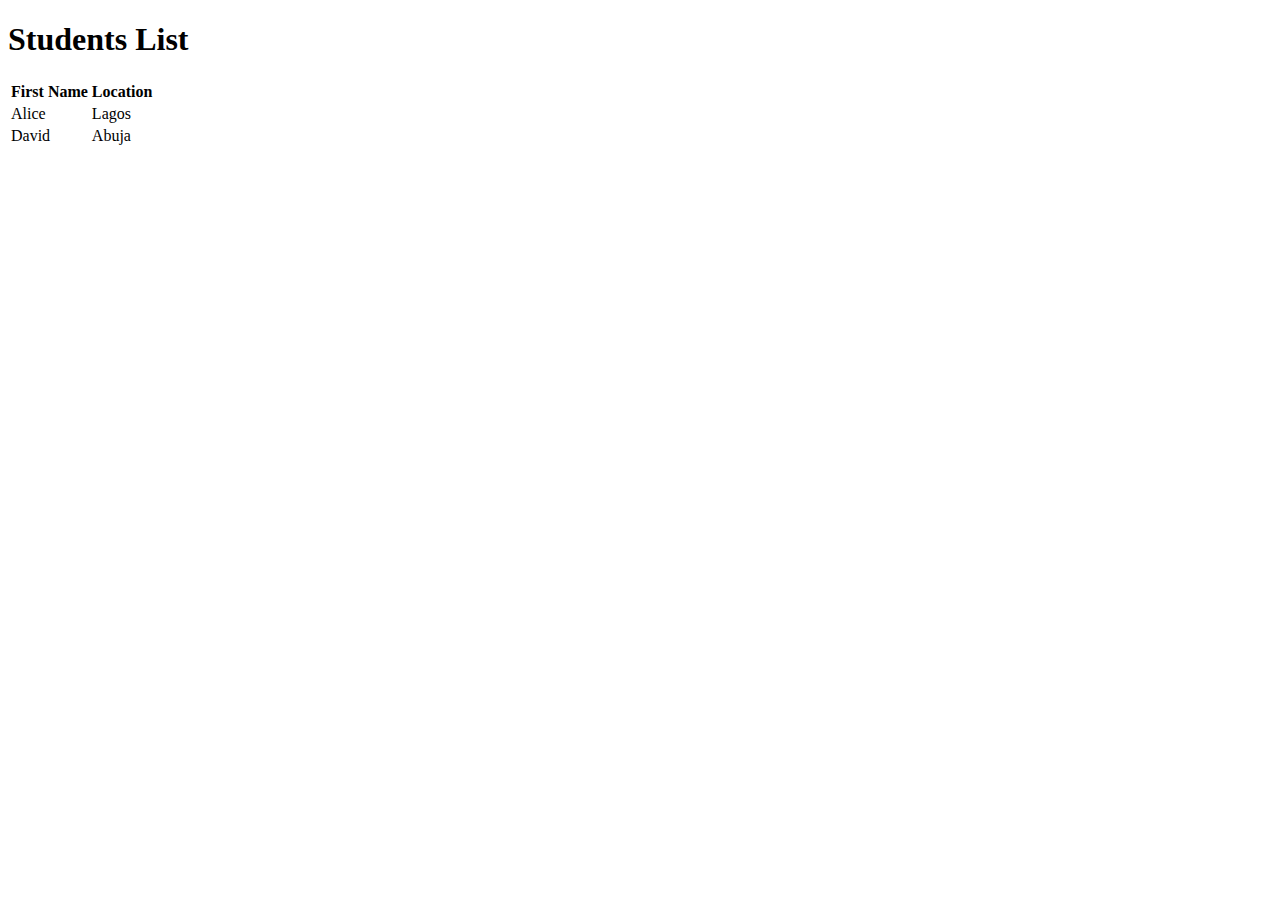
<file: 0x04-TypeScript/index.html>
<!DOCTYPE html>
<html lang="en">
  <head>
    <meta charset="UTF-8" />
    <meta name="viewport" content="width=device-width, initial-scale=1.0" />
    <title>Student Table</title>
  </head>
  <body>
    <h1>Students List</h1>

    <script src="./js/main.js"></script>
  </body>
</html>
</file>
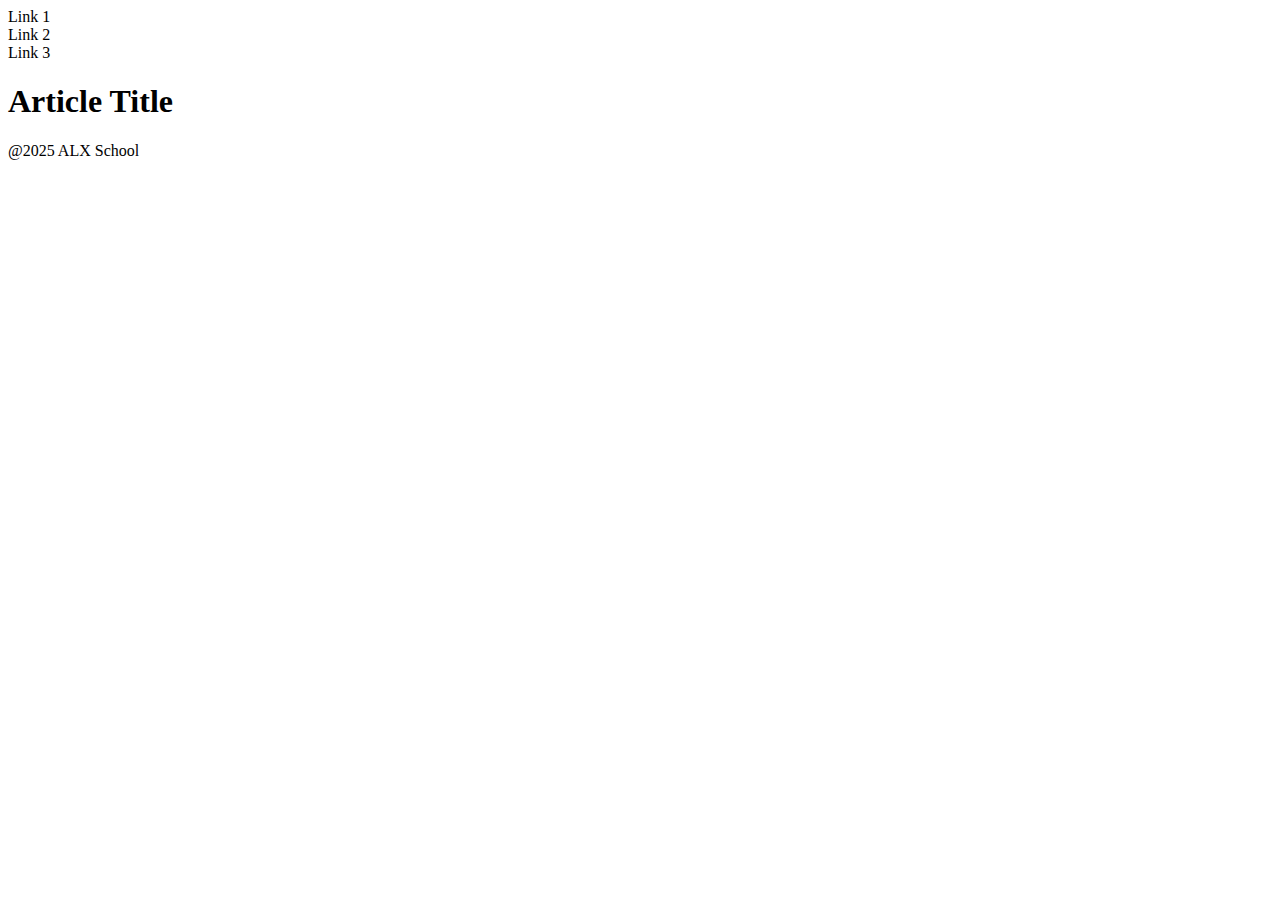
<file: 0x00-semantic_html/0-index.html>
<!DOCTYPE html>
<html lang="en">
  <head> </head>
  <body>
    <header>
      <nav>
        <li>Link 1</li>
        <li>Link 2</li>
        <li>Link 3</li>
      </nav>
    </header>
    <main>
      <article>
        <h1>Article Title</h1>
        <section></section>
      </article>
    </main>
    <footer>@2025 ALX School</footer>
  </body>
</html>
</file>
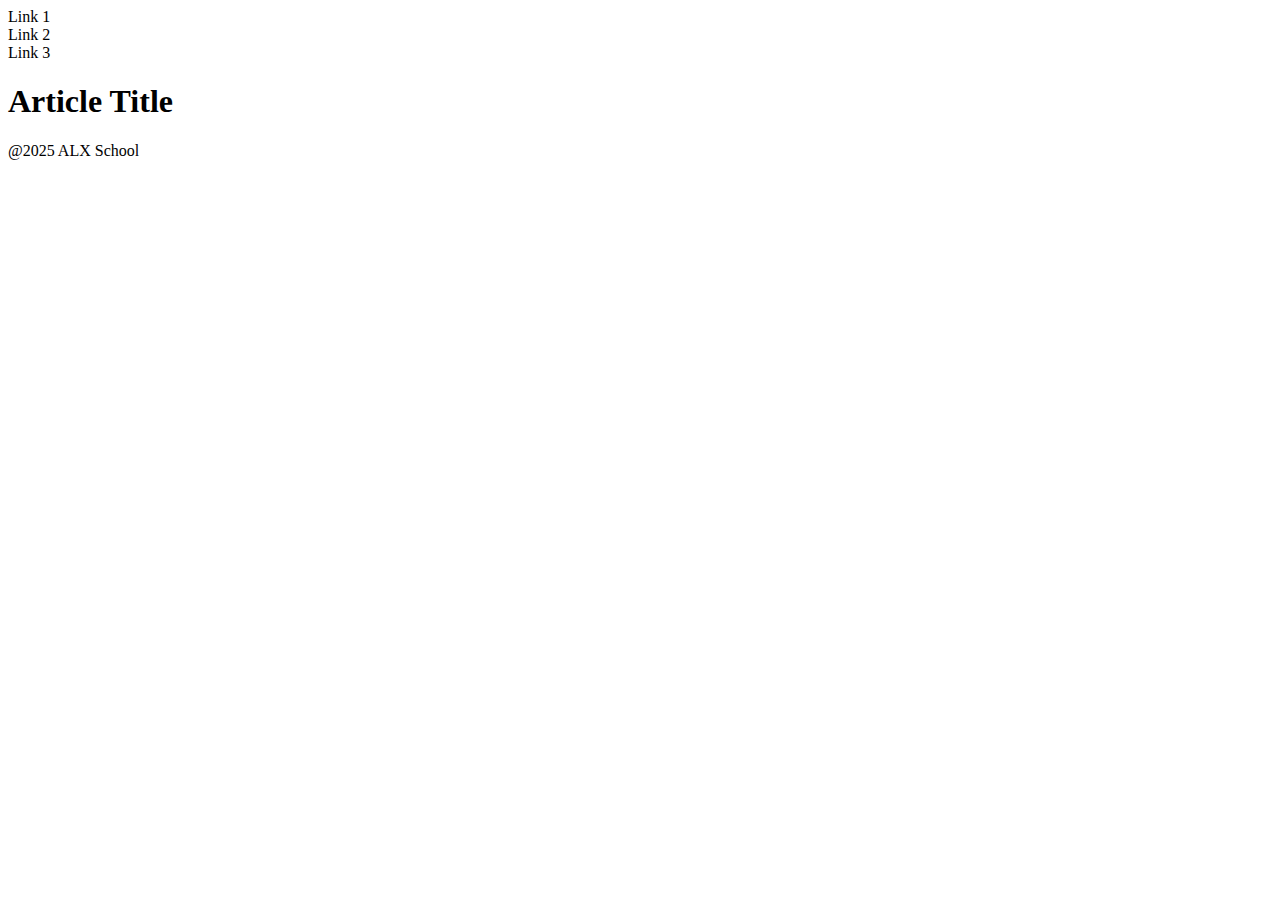
<file: 0x00-semantic_html/1-index.html>
<!DOCTYPE html>
<html lang="en">
  <head>
    <meta charset="UTF-8" />
    <meta
      name="description"
      content="A blog post about semantic HTML and accessibility practises"
    />
    <meta name="keywords" content="`HTML, Semantic, Accessibility, Blog,SEO" />
    <meta name="author" content="Ifejiofor David" />
    <meta name="viewport" content="width=device-width, initial-scale=1" />
    <title>Document</title>
  </head>
  <body>
    <header>
      <nav>
        <li>Link 1</li>
        <li>Link 2</li>
        <li>Link 3</li>
      </nav>
    </header>
    <main>
      <article>
        <h1>Article Title</h1>
        <section></section>
      </article>
    </main>
    <footer>@2025 ALX School</footer>
  </body>
</html>
</file>
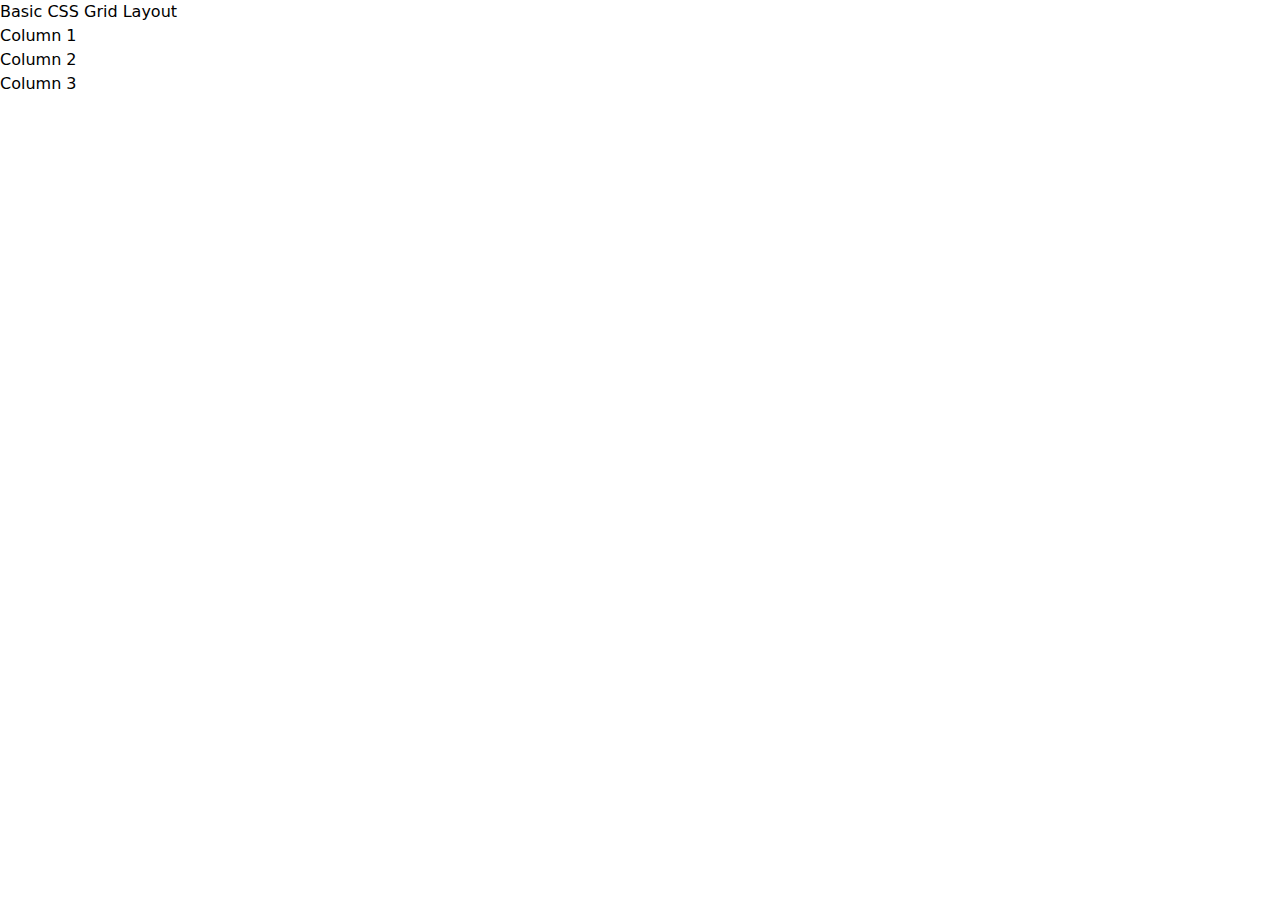
<file: 0x02-tailwind-css/1-index.html>
<!DOCTYPE html>
<html lang="en" dir="ltr">
  <head>
    <meta charset="UTF-8" />
    <meta name="viewport" content="width=device-width, initial-scale=1.0" />
    <title>Basic CSS Grid Layout</title>
    <link rel="stylesheet" href="./src/output.css" />
  </head>
  <body>
    <header>
      <h1>Basic CSS Grid Layout</h1>
    </header>

    <main class="grid grid-cols-3 gap-4">
      <div class="bg-blue-200 p-4">Column 1</div>
      <div class="bg-blue-300 p-4">Column 2</div>
      <div class="bg-blue-400 p-4">Column 3</div>
    </main>
  </body>
</html>
</file>
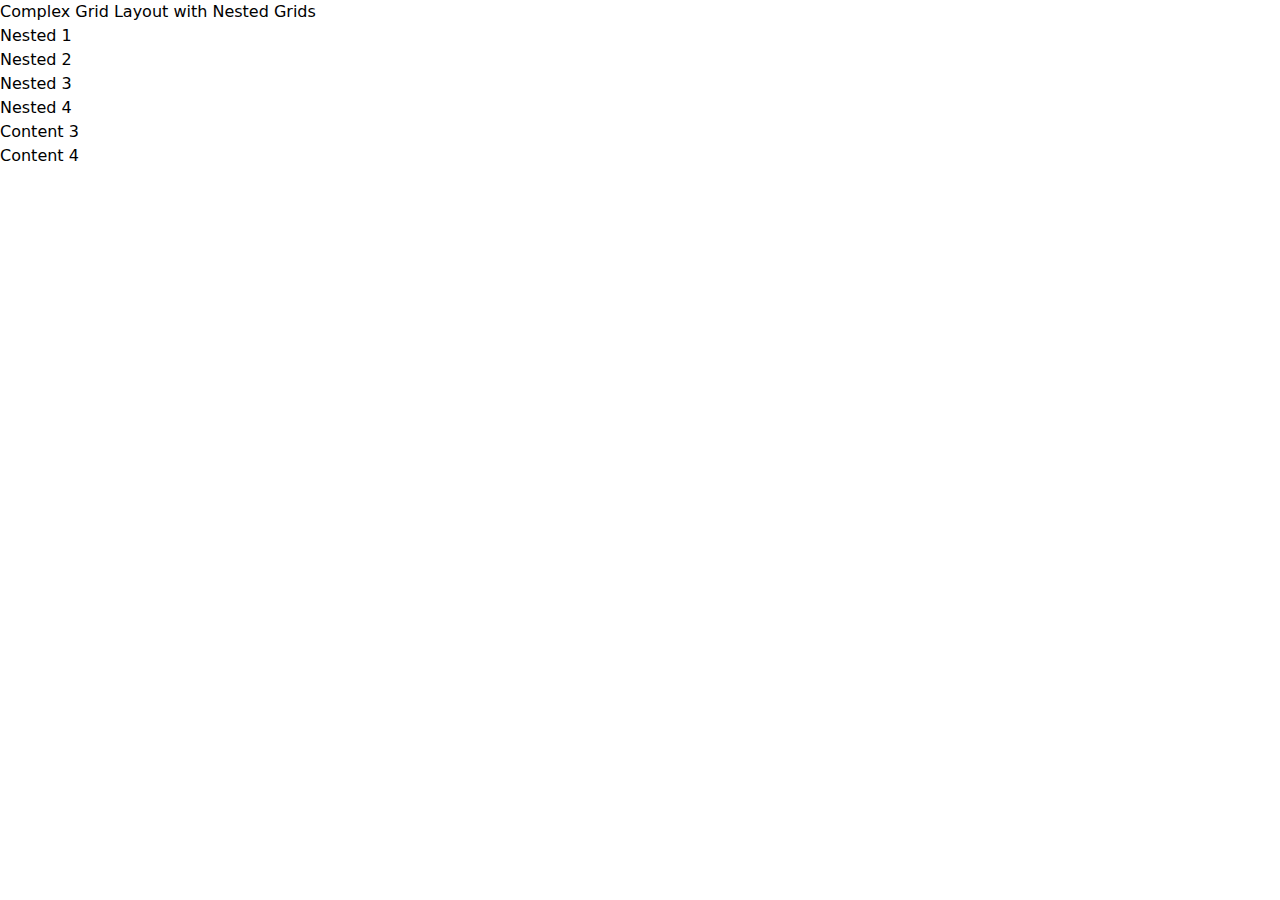
<file: 0x02-tailwind-css/2-index.html>
<!DOCTYPE html>
<html lang="en">
  <head>
    <meta charset="UTF-8" />
    <meta name="viewport" content="width=device-width, initial-scale=1.0" />
    <title>Complex Grid Layout</title>
    <link rel="stylesheet" href="./src/output.css" />
  </head>
  <body class="p-4">
    <header>
      <h1>Complex Grid Layout with Nested Grids</h1>
    </header>

    <main class="grid grid-cols-2 gap-4">
      <div class="grid grid-cols-2 p-4 gap-2 bg-blue-200">
        <div class="bg-blue-400 p-2">Nested 1</div>
        <div class="bg-blue-500 p-2">Nested 2</div>
      </div>
      <div class="grid grid-cols-2 p-4 gap-2 bg-red-200">
        <div class="bg-red-400 p-2">Nested 3</div>
        <div class="bg-red-500 p-2">Nested 4</div>
      </div>
      <div class="bg-green-200 p-4">Content 3</div>
      <div class="bg-yellow-200 p-4">Content 4</div>
    </main>
  </body>
</html>
</file>
<file: 0x02-tailwind-css/src/output.css>
/*! tailwindcss v4.1.16 | MIT License | https://tailwindcss.com */
@layer theme, base, components, utilities;
@layer theme {
  :root, :host {
    --font-sans: ui-sans-serif, system-ui, sans-serif, "Apple Color Emoji",
      "Segoe UI Emoji", "Segoe UI Symbol", "Noto Color Emoji";
    --font-mono: ui-monospace, SFMono-Regular, Menlo, Monaco, Consolas, "Liberation Mono",
      "Courier New", monospace;
    --default-font-family: var(--font-sans);
    --default-mono-font-family: var(--font-mono);
  }
}
@layer base {
  *, ::after, ::before, ::backdrop, ::file-selector-button {
    box-sizing: border-box;
    margin: 0;
    padding: 0;
    border: 0 solid;
  }
  html, :host {
    line-height: 1.5;
    -webkit-text-size-adjust: 100%;
    tab-size: 4;
    font-family: var(--default-font-family, ui-sans-serif, system-ui, sans-serif, "Apple Color Emoji", "Segoe UI Emoji", "Segoe UI Symbol", "Noto Color Emoji");
    font-feature-settings: var(--default-font-feature-settings, normal);
    font-variation-settings: var(--default-font-variation-settings, normal);
    -webkit-tap-highlight-color: transparent;
  }
  hr {
    height: 0;
    color: inherit;
    border-top-width: 1px;
  }
  abbr:where([title]) {
    -webkit-text-decoration: underline dotted;
    text-decoration: underline dotted;
  }
  h1, h2, h3, h4, h5, h6 {
    font-size: inherit;
    font-weight: inherit;
  }
  a {
    color: inherit;
    -webkit-text-decoration: inherit;
    text-decoration: inherit;
  }
  b, strong {
    font-weight: bolder;
  }
  code, kbd, samp, pre {
    font-family: var(--default-mono-font-family, ui-monospace, SFMono-Regular, Menlo, Monaco, Consolas, "Liberation Mono", "Courier New", monospace);
    font-feature-settings: var(--default-mono-font-feature-settings, normal);
    font-variation-settings: var(--default-mono-font-variation-settings, normal);
    font-size: 1em;
  }
  small {
    font-size: 80%;
  }
  sub, sup {
    font-size: 75%;
    line-height: 0;
    position: relative;
    vertical-align: baseline;
  }
  sub {
    bottom: -0.25em;
  }
  sup {
    top: -0.5em;
  }
  table {
    text-indent: 0;
    border-color: inherit;
    border-collapse: collapse;
  }
  :-moz-focusring {
    outline: auto;
  }
  progress {
    vertical-align: baseline;
  }
  summary {
    display: list-item;
  }
  ol, ul, menu {
    list-style: none;
  }
  img, svg, video, canvas, audio, iframe, embed, object {
    display: block;
    vertical-align: middle;
  }
  img, video {
    max-width: 100%;
    height: auto;
  }
  button, input, select, optgroup, textarea, ::file-selector-button {
    font: inherit;
    font-feature-settings: inherit;
    font-variation-settings: inherit;
    letter-spacing: inherit;
    color: inherit;
    border-radius: 0;
    background-color: transparent;
    opacity: 1;
  }
  :where(select:is([multiple], [size])) optgroup {
    font-weight: bolder;
  }
  :where(select:is([multiple], [size])) optgroup option {
    padding-inline-start: 20px;
  }
  ::file-selector-button {
    margin-inline-end: 4px;
  }
  ::placeholder {
    opacity: 1;
  }
  @supports (not (-webkit-appearance: -apple-pay-button))  or (contain-intrinsic-size: 1px) {
    ::placeholder {
      color: currentcolor;
      @supports (color: color-mix(in lab, red, red)) {
        color: color-mix(in oklab, currentcolor 50%, transparent);
      }
    }
  }
  textarea {
    resize: vertical;
  }
  ::-webkit-search-decoration {
    -webkit-appearance: none;
  }
  ::-webkit-date-and-time-value {
    min-height: 1lh;
    text-align: inherit;
  }
  ::-webkit-datetime-edit {
    display: inline-flex;
  }
  ::-webkit-datetime-edit-fields-wrapper {
    padding: 0;
  }
  ::-webkit-datetime-edit, ::-webkit-datetime-edit-year-field, ::-webkit-datetime-edit-month-field, ::-webkit-datetime-edit-day-field, ::-webkit-datetime-edit-hour-field, ::-webkit-datetime-edit-minute-field, ::-webkit-datetime-edit-second-field, ::-webkit-datetime-edit-millisecond-field, ::-webkit-datetime-edit-meridiem-field {
    padding-block: 0;
  }
  ::-webkit-calendar-picker-indicator {
    line-height: 1;
  }
  :-moz-ui-invalid {
    box-shadow: none;
  }
  button, input:where([type="button"], [type="reset"], [type="submit"]), ::file-selector-button {
    appearance: button;
  }
  ::-webkit-inner-spin-button, ::-webkit-outer-spin-button {
    height: auto;
  }
  [hidden]:where(:not([hidden="until-found"])) {
    display: none !important;
  }
}
@layer utilities;
</file>
